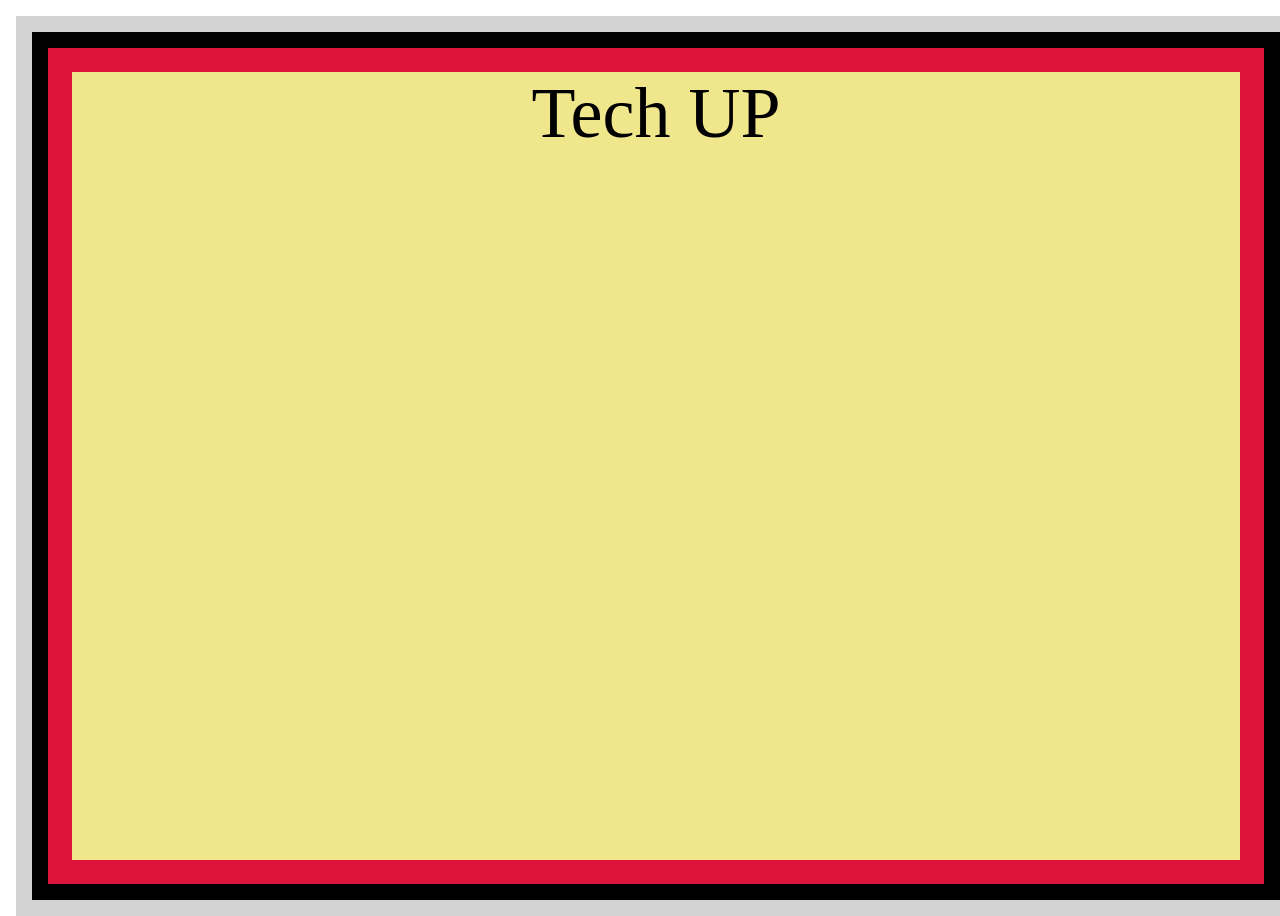
<file: ex-2/index.html>
<!DOCTYPE html>
<html lang="en">

<head>
  <meta charset="UTF-8" />
  <meta http-equiv="X-UA-Compatible" content="IE=edge" />
  <meta name="viewport" content="width=device-width, initial-scale=1.0" />
  <link rel="stylesheet" href="./style.css" />
  <title>CSS Direction and Box Model - Ex 2</title>
</head>

<body>
  <div class="container-content">
    <div class="box-content">
      <div class="box-text">
        Tech UP
      </div>
    </div>
  </div>
</body>

</html>
</file>
<file: ex-2/style.css>
* {
    box-sizing: border-box;
    height: 100%;
    width: 100%;
    margin: 0%;
    padding: 0%;
    font-size: 72px;
    text-align: center;
}

.container-content {
    background-color: black;
    margin: 16px;
    padding: 16px;
    border: 16px solid lightgrey;
}

.box-content {
    border: 24px solid crimson;
    background-color: khaki;   
}

.box-text {
    
    border: 30px;
}
</file>
